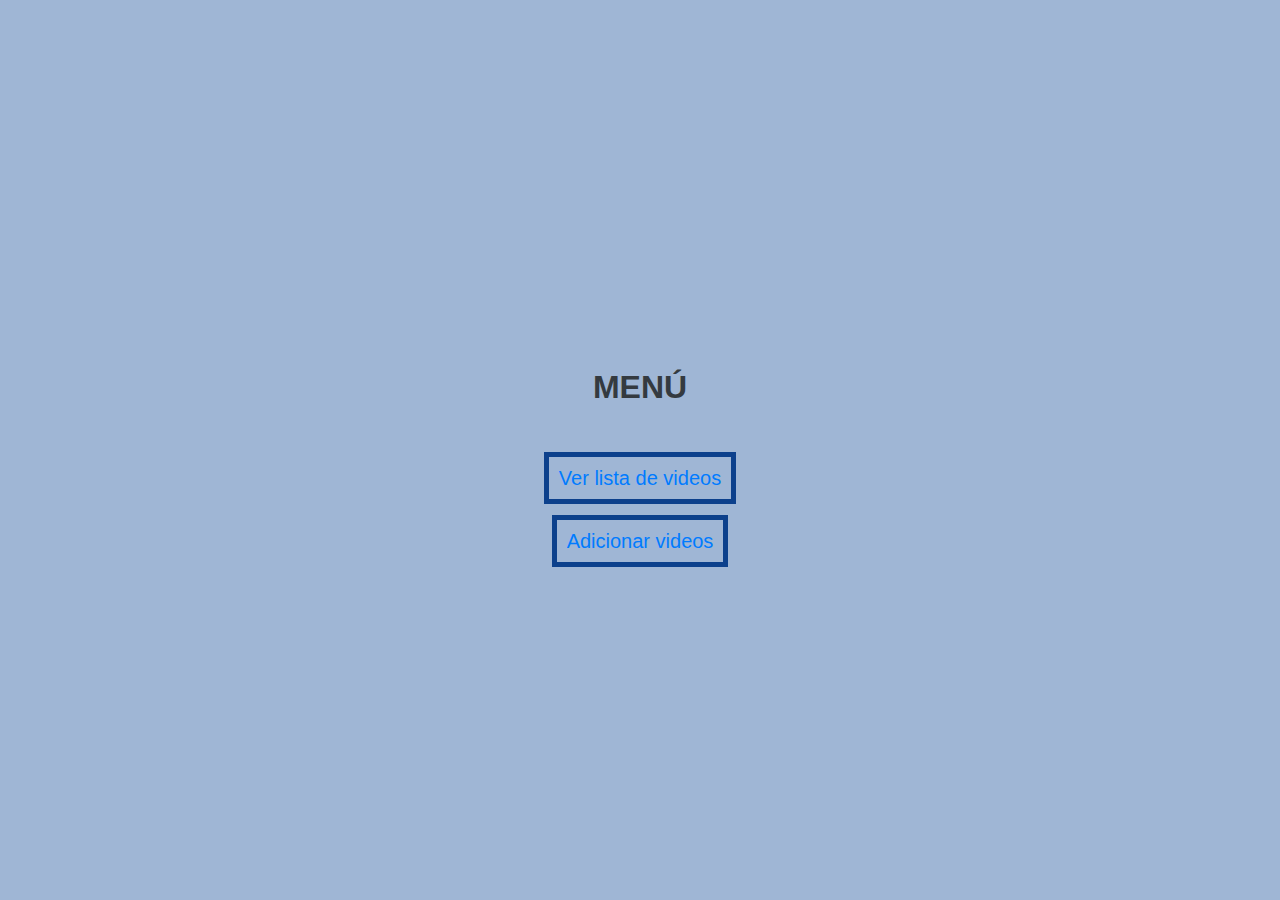
<file: index.html>
<!DOCTYPE html>
<html lang="en">
<head>
    <meta charset="UTF-8">
    <title>VIDEOS</title>
    <link rel="stylesheet" type="text/css" href="css/index.css">
</head>
<body>

    <div>
        <h1> MENÚ </h1>
    </div>

    <div>
        <a href="video/list.html">
            Ver lista de videos
        </a>
    </div>

    <div>
        <a href="video/add.html">
            Adicionar videos
        </a>
    </div>

</body>
</html>
</file>
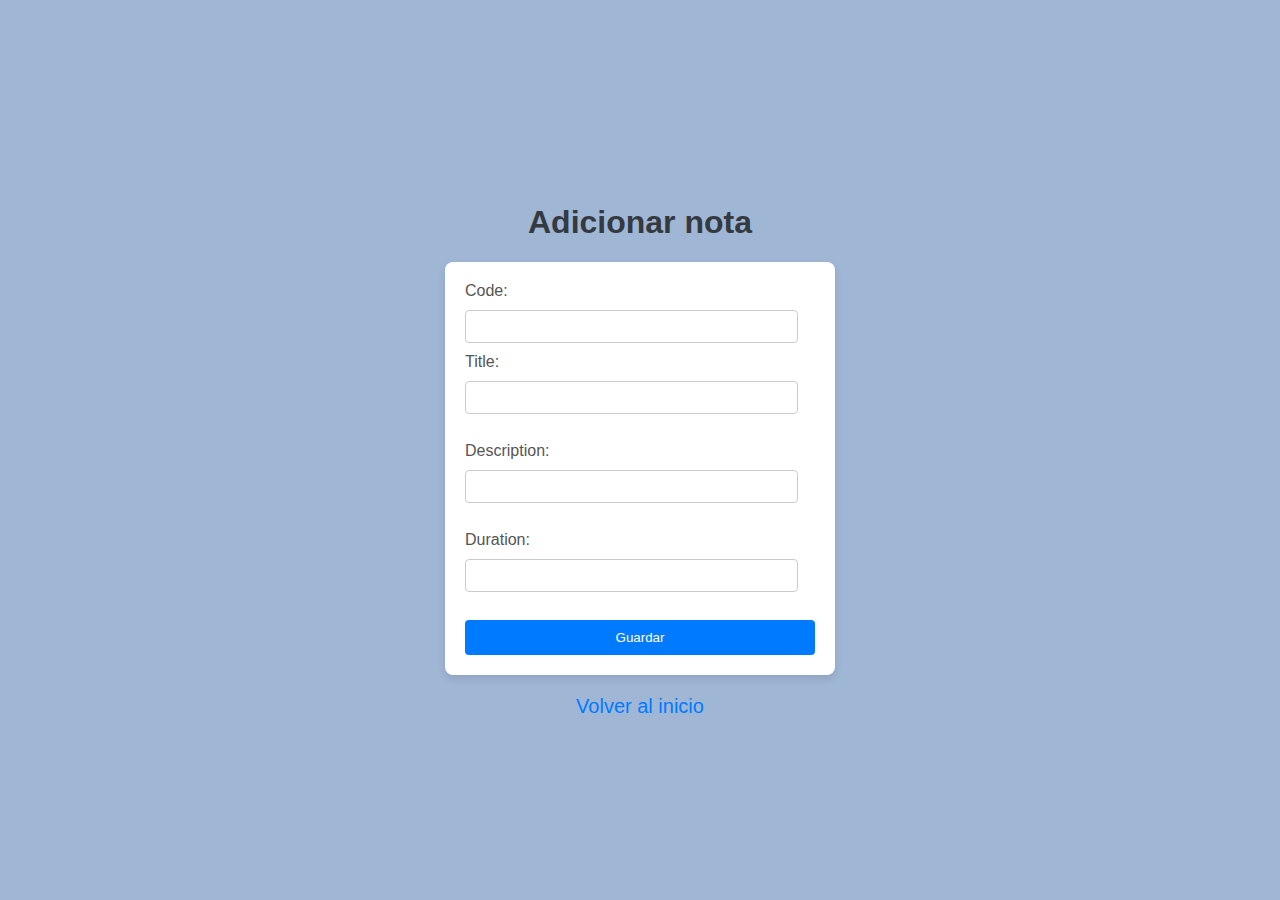
<file: video/add.html>
<!DOCTYPE html>
<html lang="en">
<head>
    <meta charset="UTF-8">
    <title>ADD</title>
    <link rel="stylesheet" type="text/css" href="../css/add.css">
</head>
<body>



<h1>Adicionar nota</h1>

<form >
    <label for="code">Code:</label><br>
    <input type="text" id="code" name="code" value=""><br>
    <label for="title">Title:</label><br>
    <input type="text" id="title" name="title" value=""><br><br>
    <label for="description">Description:</label><br>
    <input type="text" id="description" name="description" value=""><br><br>
    <label for="duration">Duration:</label><br>
    <input type="number" id="duration" name="duration"  step="0.01" value=""><br><br>

   <input type="button" value="Guardar" class="btn btn-primary" onclick="add();">
</form>



<a href="../index.html" class="link-secondary">Volver al inicio</a>

</body>
</html>


<script>
    function add(){

        var xmlhttp = new XMLHttpRequest();   // new HttpRequest instance
        xmlhttp.open( "POST", "http://localhost:8080/videos", true );

        xmlhttp.setRequestHeader("Content-Type", "application/json;charset=UTF-8");

        var code = document.getElementById("code");
        var title = document.getElementById("title");
        var description = document.getElementById("description");
        var duration = document.getElementById("duration");

        var newVideo = {
            "code": code.value,
            "title": title.value,
            "description": description.value,
            "duration": duration.value
        }

        console.log("Adding video:" + JSON.stringify(newVideo));

        xmlhttp.send(JSON.stringify(newVideo));
    }
</script>
</file>
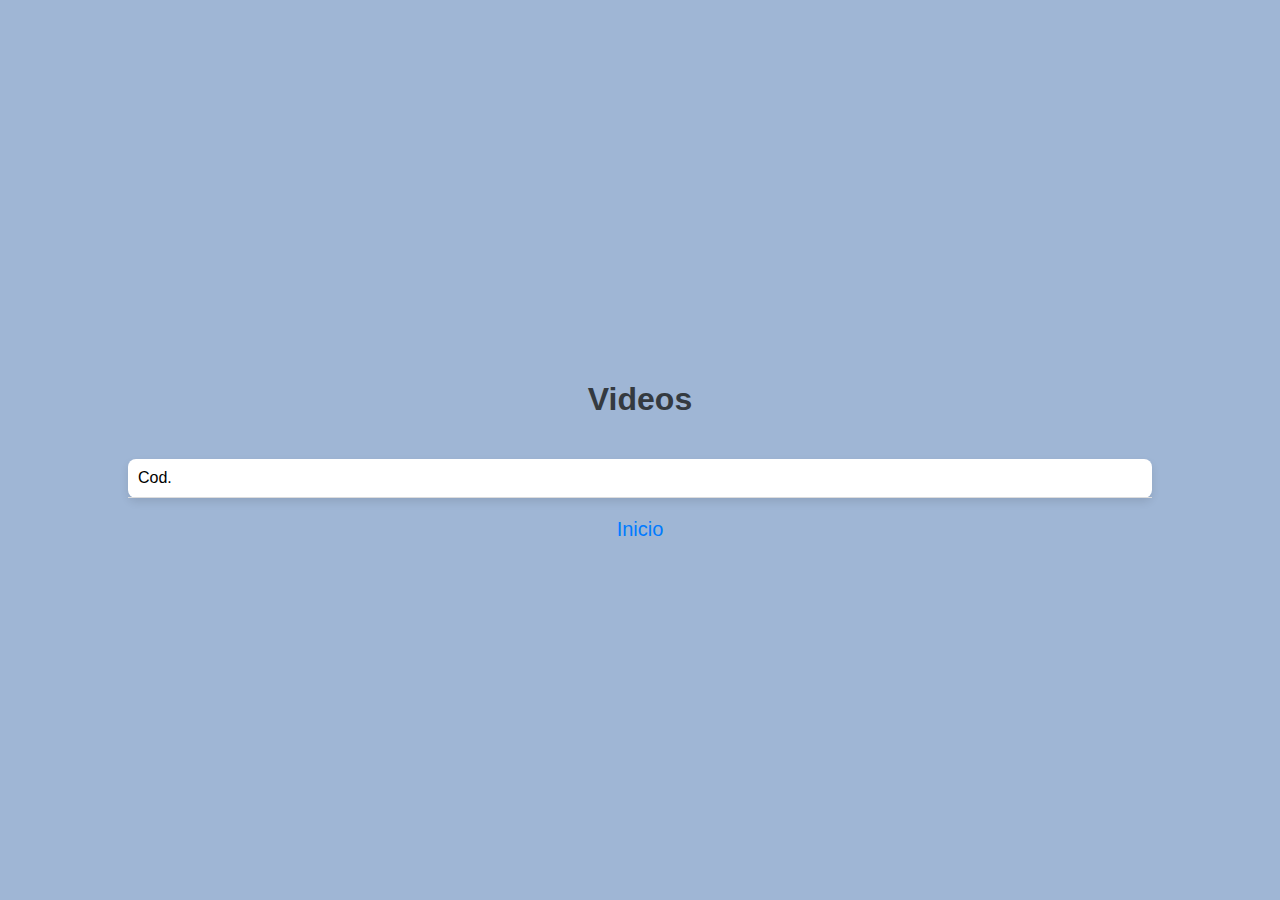
<file: video/list.html>
<!DOCTYPE html>
<html lang="en">
<head>
    <meta charset="UTF-8">
    <title>LIST</title>
    <link rel="stylesheet" type="text/css" href="../css/list.css">
</head>
<body>


    <h1>Videos</h1>

    <table id="videos_table">
        <thead>
        <td>Cod.</td>
        </thead>

    </table>


    <a href="../index.html">
        Inicio
    </a>
</body>
</html>



<script>

    find_all_videos();
    function find_all_videos(){
        console.log("Listing all videos:");

        var xhttp = new XMLHttpRequest();

        xhttp.open('GET', 'http://localhost:8080/videos', true);

        xhttp.onreadystatechange = function() {

            if (xhttp.readyState === XMLHttpRequest.DONE) {
                var status = xhttp.status;
                if (status === 0 || (status >= 200 && status < 400)) {//NO hay errores
                    var json = JSON.parse(xhttp.responseText);
                    createTable(json, "videos_table");
                } else {
                    console.log("Error");
                }
            }
        };
        xhttp.send();
    }

    function createTable(json, table) {
        var tableBody = document.getElementById(table);

        var child = tableBody.childElementCount;
        for ( let row = 1; row < child; row++ ) {
            tableBody.deleteRow(child-row);
        }

        // Populate table
        json.forEach((row) => {
            var tr = document.createElement("tr");
            Object.values(row).forEach((cell) => {

                var td = document.createElement("td");
                td.textContent = cell;
                tr.appendChild(td);

            });

            tableBody.appendChild(tr);

        });


    }

</script>
</file>
<file: css/index.css>
body {
    font-family: Arial, sans-serif;
    background-color: #9fb6d5;
    margin: 0;
    padding: 0;
    display: flex;
    justify-content: center;
    align-items: center;
    height: 100vh;
    flex-direction: column;
}

h1 {
    color: #343a40;
}

a {
    text-decoration: none;
    color: #007bff;
    font-size: 20px;
    border: 5px solid #0c408c;
    padding: 10px;
}

a:hover {
    color: #fbfbfb;
}

div {
    margin: 20px;
}
</file>
<file: css/add.css>
body {
    font-family: Arial, sans-serif;
    background-color: #9fb6d5;
    margin: 0;
    padding: 0;
    display: flex;
    justify-content: center;
    align-items: center;
    height: 100vh;
    flex-direction: column;
}

h1 {
    color: #343a40;
}

form {
    background-color: #fff;
    padding: 20px;
    border-radius: 8px;
    box-shadow: 0 4px 8px rgba(0, 0, 0, 0.1);
    width: 350px;
}

label {
    font-size: 16px;
    color: #555;
}

input[type="text"], input[type="number"] {
    width: 90%;
    padding: 8px;
    margin: 10px 0;
    border: 1px solid #ccc;
    border-radius: 4px;
}

input[type="button"] {
    background-color: #007bff;
    color: white;
    padding: 10px 15px;
    border: none;
    border-radius: 4px;
    cursor: pointer;
    width: 100%;
}

input[type="button"]:hover {
    background-color: #0056b3;
}

a {
    display: block;
    margin-top: 20px;
    text-align: center;
    color: #007bff;
    text-decoration: none;
    font-size: 20px;
}

a:hover {
    color: #fbfbfb;
}
</file>
<file: css/list.css>
body {
    font-family: Arial, sans-serif;
    background-color: #9fb6d5;
    margin: 0;
    padding: 0;
    display: flex;
    justify-content: center;
    align-items: center;
    height: 100vh;
    flex-direction: column;
}

h1 {
    color: #343a40;
}

table {
    width: 80%;
    margin-top: 20px;
    border-collapse: collapse;
    background-color: #fff;
    box-shadow: 0 4px 8px rgba(0, 0, 0, 0.1);
    border-radius: 8px;
}

th, td {
    padding: 10px;
    text-align: left;
    border-bottom: 1px solid #ddd;
}

th {
    background-color: #007bff;
    color: white;
}

tr:hover {
    background-color: #f1f1f1;
}

a {
    display: block;
    margin-top: 20px;
    text-align: center;
    color: #007bff;
    text-decoration: none;
    font-size: 20px;
}

a:hover {
    color: #fbfbfb;
}
</file>
